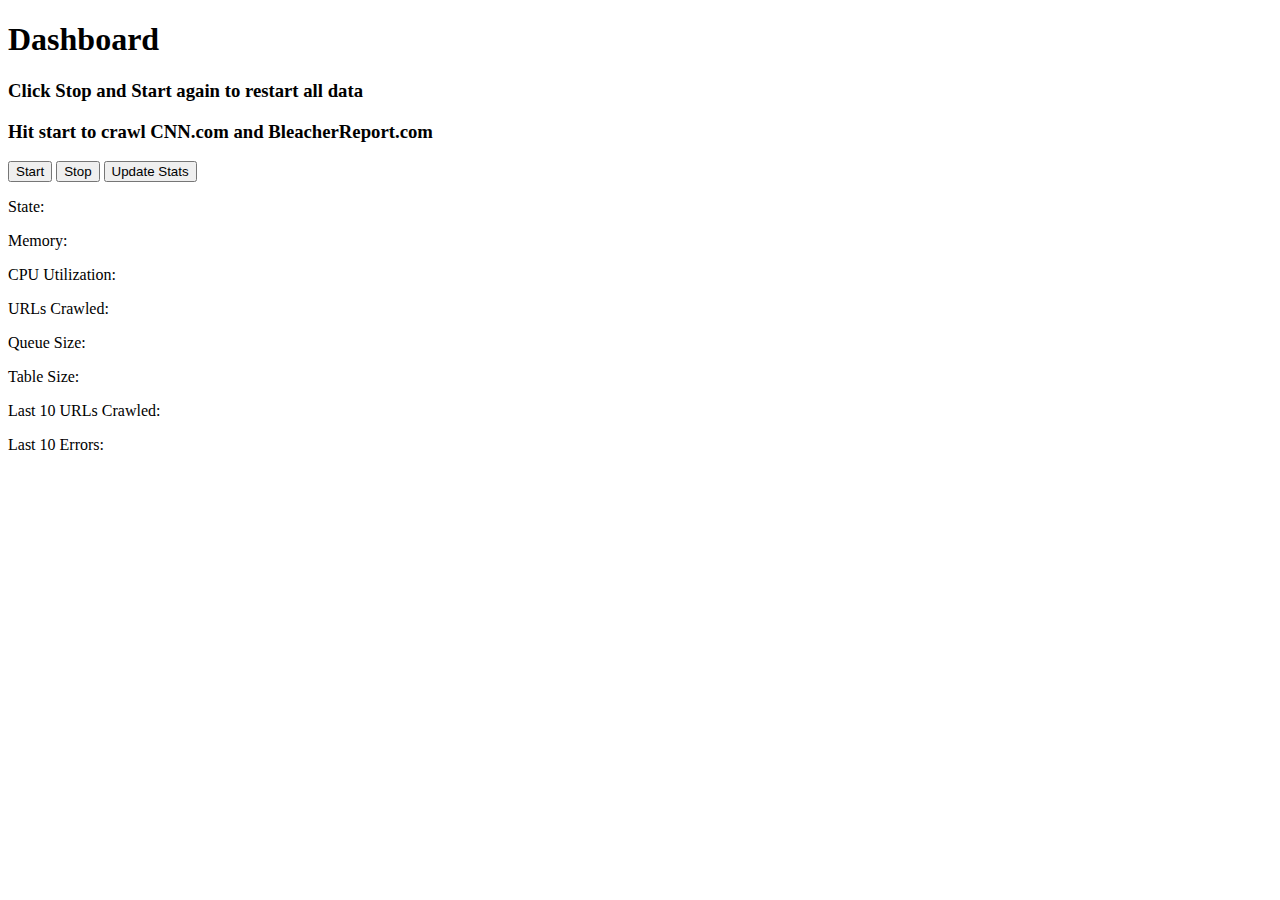
<file: PA3/WebRole1/index.html>
﻿<!DOCTYPE html>
<html>
<head>
    <title></title>
    <meta charset="utf-8" />
    <script src="https://ajax.aspnetcdn.com/ajax/jQuery/jquery-3.1.1.min.js"></script>
    <!--<link rel="stylesheet" type="text/css" href="StyleSheet1.css">-->
</head>

<body>
    <div id="top">
        <h1>Dashboard</h1>
        <h3>Click Stop and Start again to restart all data</h3>
        <h3>Hit start to crawl CNN.com and BleacherReport.com</h3>
        <button id="start">Start</button>
        <button id="stop">Stop</button>
        <!--<button id="clear">Clear</button>-->
        <button id="update">Update Stats</button>
        <p>State: <span id="state"></span></p>
        <p>Memory: <span id="mem"></span></p>
        <p>CPU Utilization: <span id="cpu"></span></p>
        <p>URLs Crawled: <span id="urls"></span></p>
        <p>Queue Size: <span id="queue"></span></p>
        <p>Table Size: <span id="table"></span></p>
        
        <p>Last 10 URLs Crawled: <span id="ul-label"></span></p>
        <ul id="ul"></ul>

        <p>Last 10 Errors: <span id="errors-label"></span></p>
        <ul id="errors"></ul>
    </div>

    <script>
        $(document).ready(function () {
            showStats();

            $("#update").click(function () {
                console.log("update clicked");
                showStats();
            });

            $("#start").click(function () {
                console.log("start clicked");
                start();
            });

            $("#stop").click(function () {
                console.log("stop clicked");
                stop();
            });
        
            function showStats() {
                var url = "WebService1.asmx/getStats";
                $.ajax({
                    data: JSON.stringify(),
                    dataType: "json",
                    url: url,
                    type: "POST",
                    contentType: "application/json; charset=utf-8",
                    success: function (result) {
                        var obj = JSON.parse(result.d)[0];
                        // console.log(obj);
                        $('#state').text(obj.state);
                        $('#mem').text(obj.MemCounter + "MB");
                        $('#cpu').text(obj.CPUCounter + "%");
                        $('#urls').text(obj.URLcounter);
                        $('#queue').text(obj.queueSize);
                        $('#table').text(obj.tableSize);

                        $("#ul").html("");
                        var lastTen = obj.lastTen;
                        if (lastTen == "") {
                            $("#ul-label").html("None");
                        } else {
                            var lastTenSub = lastTen.substring(0, lastTen.length - 2);
                            var lastTenArray = lastTenSub.split("; ");
                            $("#ul-label").html("");
                            lastTenArray.forEach(function (item) {
                                $("#ul").append($("<li>").text(item));
                            });
                        }
                        showErrors();
                    }
                });
            }

            function showErrors() {
                var url = "WebService1.asmx/getErrors";
                $.ajax({
                    data: JSON.stringify(),
                    dataType: "json",
                    url: url,
                    type: "POST",
                    contentType: "application/json; charset=utf-8",
                    success: function (result) {
                        console.log(result.d);
                        var obj = JSON.parse(result.d)[0];
                        console.log(obj);
                        if (obj == undefined) {
                            $("#errors-label").html("None");
                        } else {
                            $("#errors-label").html("");
                            //lastTenArray.forEach(function (item) {
                            //    $("#errors-label").append($("<li>").text(item));
                            //});
                        }
                    }, 
                }).fail(function (e) {
                    console.log("error");
                    console.log(e);
                })
                ;
            }

            function start() {
                var url = "WebService1.asmx/StartCrawling";
                $.ajax({
                    url: url,
                    success: delay(function (result) {
                        console.log("successfully started");
                        showStats();
                    }, 1000)
                });
            }

            function stop() {
                var url = "WebService1.asmx/StopCrawling";
                $.ajax({
                    url: url,
                    success: delay(function (result) {
                        console.log("successfully stopped");
                        showStats();
                    }, 1000)
                });
            }

            var delay = (function () {
                var timer = 0;
                return function (callback, ms) {
                    clearTimeout(timer);
                    timer = setTimeout(callback, ms);
                };
            })();
       });
    </script>
</body>
</html>
</file>
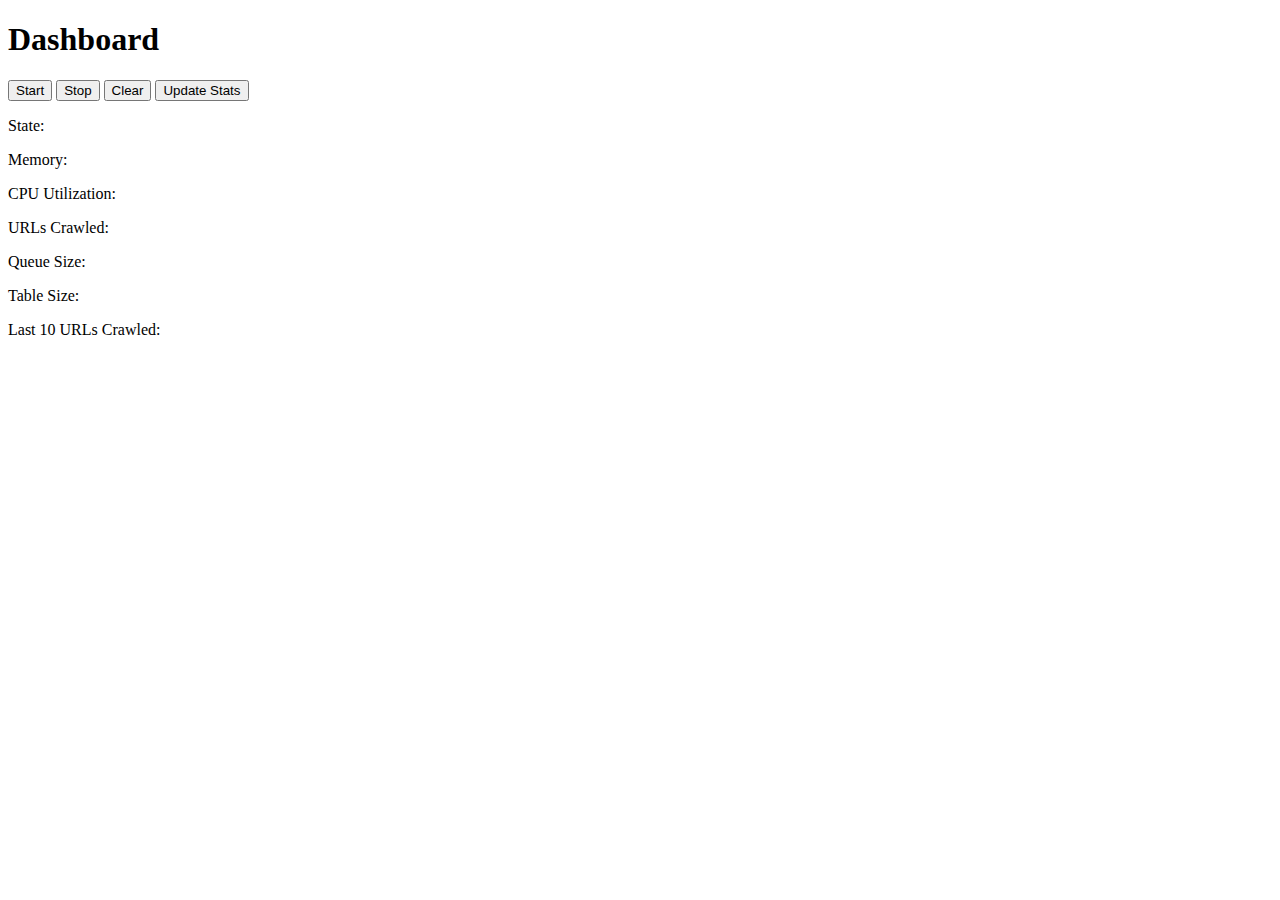
<file: PA3/PA3/obj/Release/WebRole1/index.html>
﻿<!DOCTYPE html>
<html>
<head>
    <title></title>
    <meta charset="utf-8" />
    <script src="https://ajax.aspnetcdn.com/ajax/jQuery/jquery-3.1.1.min.js"></script>
    <!--<link rel="stylesheet" type="text/css" href="StyleSheet1.css">-->
</head>

<body>
    <div id="top">
        <h1>Dashboard</h1>
        <button id="start">Start</button>
        <button id="stop">Stop</button>
        <button id="clear">Clear</button>
        <button id="update">Update Stats</button>
        <p>State: <span id="state"></span></p>
        <p>Memory: <span id="mem"></span></p>
        <p>CPU Utilization: <span id="cpu"></span></p>
        <p>URLs Crawled: <span id="urls"></span></p>
        <p>Queue Size: <span id="queue"></span></p>
        <p>Table Size: <span id="table"></span></p>
        
        <p>Last 10 URLs Crawled: <span id="ul-label"></span></p>
        <ul id="ul"></ul>
    </div>

    <script>
        $(document).ready(function () {
            showStats();

            $("#update").click(function () {
                console.log("update clicked");
                showStats();
            });

            $("#start").click(function () {
                console.log("start clicked");
                start();
            });

            $("#stop").click(function () {
                console.log("stop clicked");
                stop();
            });
        
            function showStats() {
                var url = "WebService1.asmx/getStats";
                $.ajax({
                    data: JSON.stringify(),
                    dataType: "json",
                    url: url,
                    type: "POST",
                    contentType: "application/json; charset=utf-8",
                    success: function (result) {
                        var obj = JSON.parse(result.d)[0];
                        // console.log(obj);
                        $('#state').text(obj.state);
                        $('#mem').text(obj.MemCounter + "MB");
                        $('#cpu').text(obj.CPUCounter + "%");
                        $('#urls').text(obj.URLcounter);
                        $('#queue').text(obj.queueSize);
                        $('#table').text(obj.tableSize);

                        $("#ul").html("");
                        var lastTen = obj.lastTen;
                        if (lastTen == "") {
                            $("#ul-label").html("None");
                        } else {
                            var lastTenSub = lastTen.substring(0, lastTen.length - 2);
                            var lastTenArray = lastTenSub.split("; ");
                            $("#ul-label").html("");
                            lastTenArray.forEach(function (item) {
                                $("#ul").append($("<li>").text(item));
                            });
                        }
                    }
                });
            }

            function start() {
                var url = "WebService1.asmx/StartCrawling";
                $.ajax({
                    url: url,
                    success: delay(function (result) {
                        console.log("successfully started");
                        showStats();
                    }, 1000)
                });
            }

            function stop() {
                var url = "WebService1.asmx/StopCrawling";
                $.ajax({
                    url: url,
                    success: delay(function (result) {
                        console.log("successfully stopped");
                        showStats();
                    }, 1000)
                });
            }

            var delay = (function () {
                var timer = 0;
                return function (callback, ms) {
                    clearTimeout(timer);
                    timer = setTimeout(callback, ms);
                };
            })();
       });
    </script>
</body>
</html>
</file>
